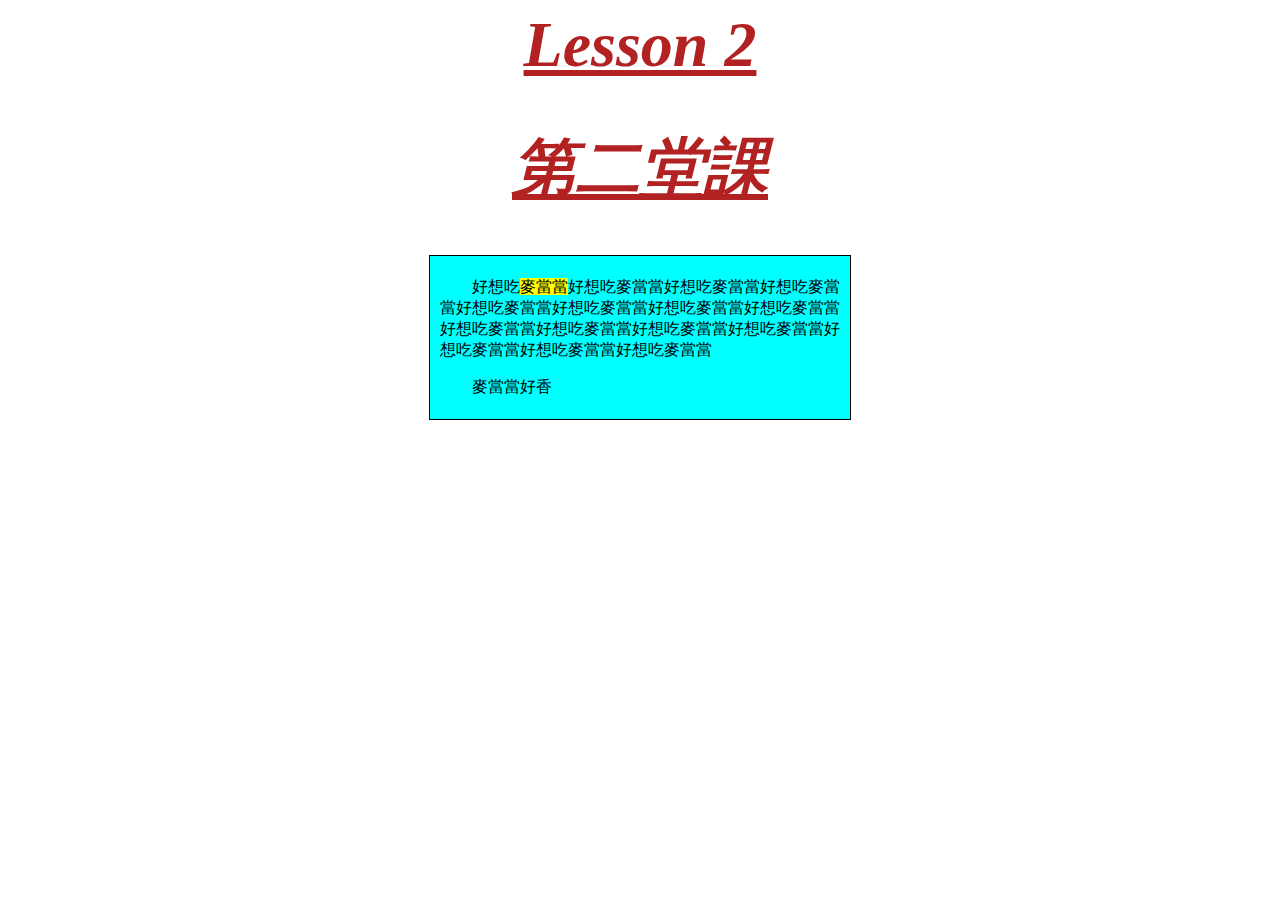
<file: lesson 2/index.html>
<html>
    <head>
        <link rel="stylesheet" href="./index.css">
    </head>
    <body>
        <h1 id="main-title">Lesson 2</h1>
        <h1>第二堂課</h1>
        <div class="content">
            <p>好想吃<span>麥當當</span>好想吃麥當當好想吃麥當當好想吃麥當當好想吃麥當當好想吃麥當當好想吃麥當當好想吃麥當當好想吃麥當當好想吃麥當當好想吃麥當當好想吃麥當當好想吃麥當當好想吃麥當當好想吃麥當當</p>
            <p>麥當當好香</p>
        </div>
    </body>
</html>
</file>
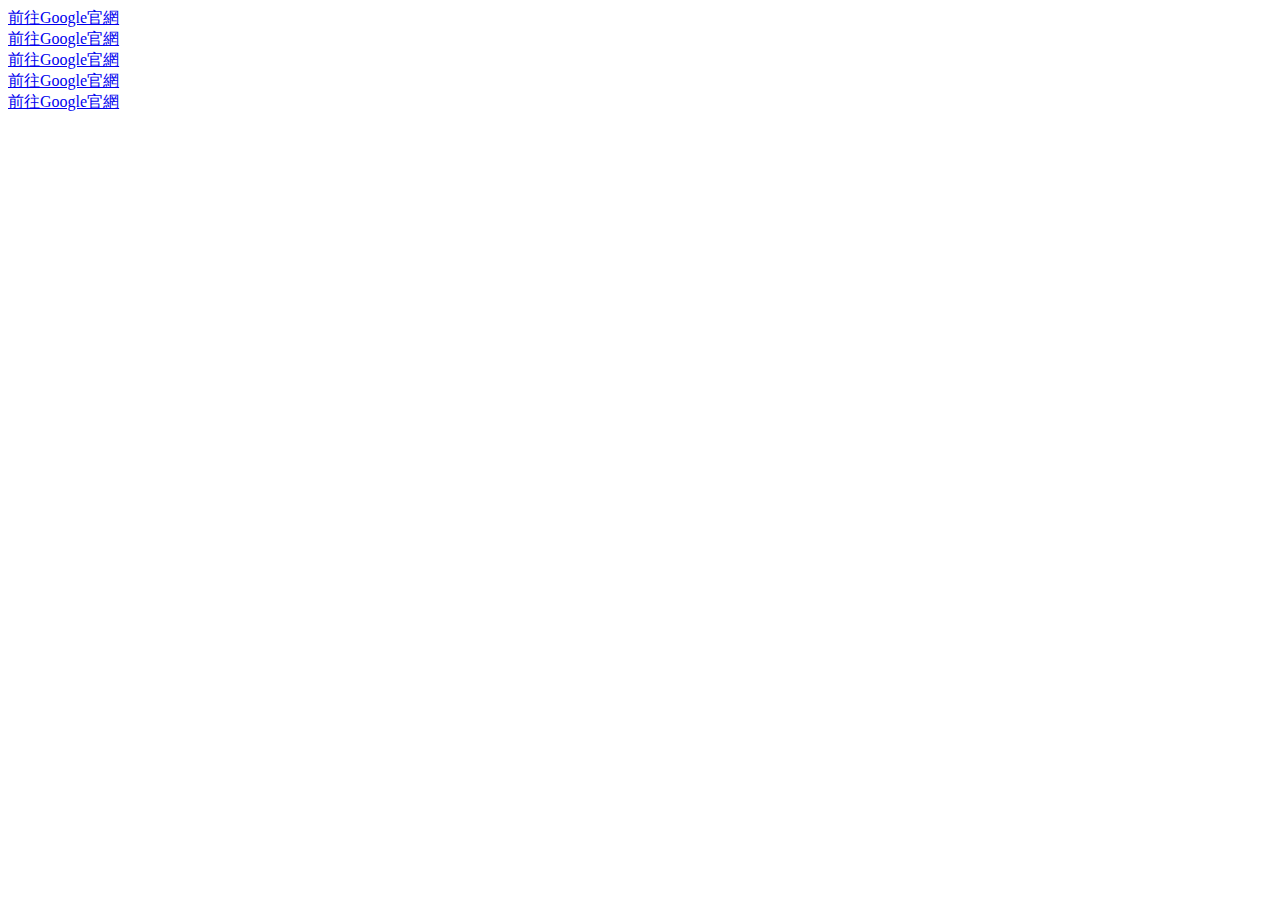
<file: lesson 1/div.html>
<html>
    <head>

    </head>
    <body>
        <div><a href="https://www.google.com/">前往Google官網</a></div>
        <div><a href="https://www.google.com/">前往Google官網</a></div>
        <div><a href="https://www.google.com/">前往Google官網</a></div>
        <div><a href="https://www.google.com/">前往Google官網</a></div>
        <div><a href="https://www.google.com/">前往Google官網</a></div>
    </body>
</html>
</file>
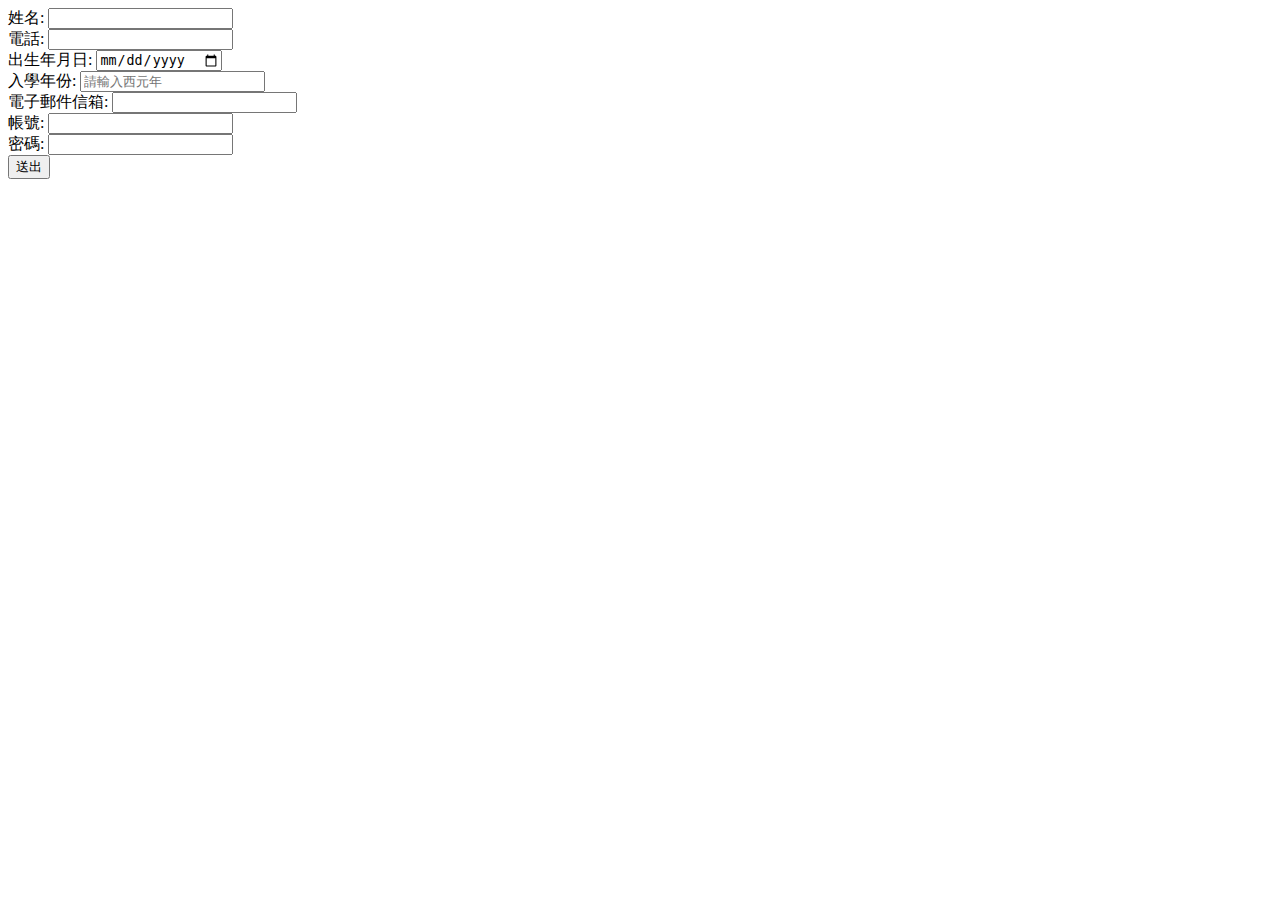
<file: lesson 1/form.html>
<html>
    <head></head>
    <body>
        <form>
            <div>
                <label for="name">姓名:</label>
                <input type="text" name="name" />
            </div>
            <div>
                <label for="phone">電話: </label>
                <input type="text" name="phone" />
            </div>
            <div>
                <label for="birth">出生年月日:</label>
                <input type="date" name="birth" />
            </div>
            <div>
                <label for="year">入學年份:</label>
                <input type="number" name="year" placeholder="請輸入西元年" />
            </div>
            <div>
                <label for="email">電子郵件信箱:</label>
                <input type="email" name="email" />
            </div>
            <div>
                <label for="user">帳號:</label>
                <input type="text" name="user" />
            </div>
            <div>
                <label for="pwd">密碼:</label>
                <input type="password" name="pwd" />
            </div>
            <button>送出</button>
        </form>
    </body>
</html>
</file>
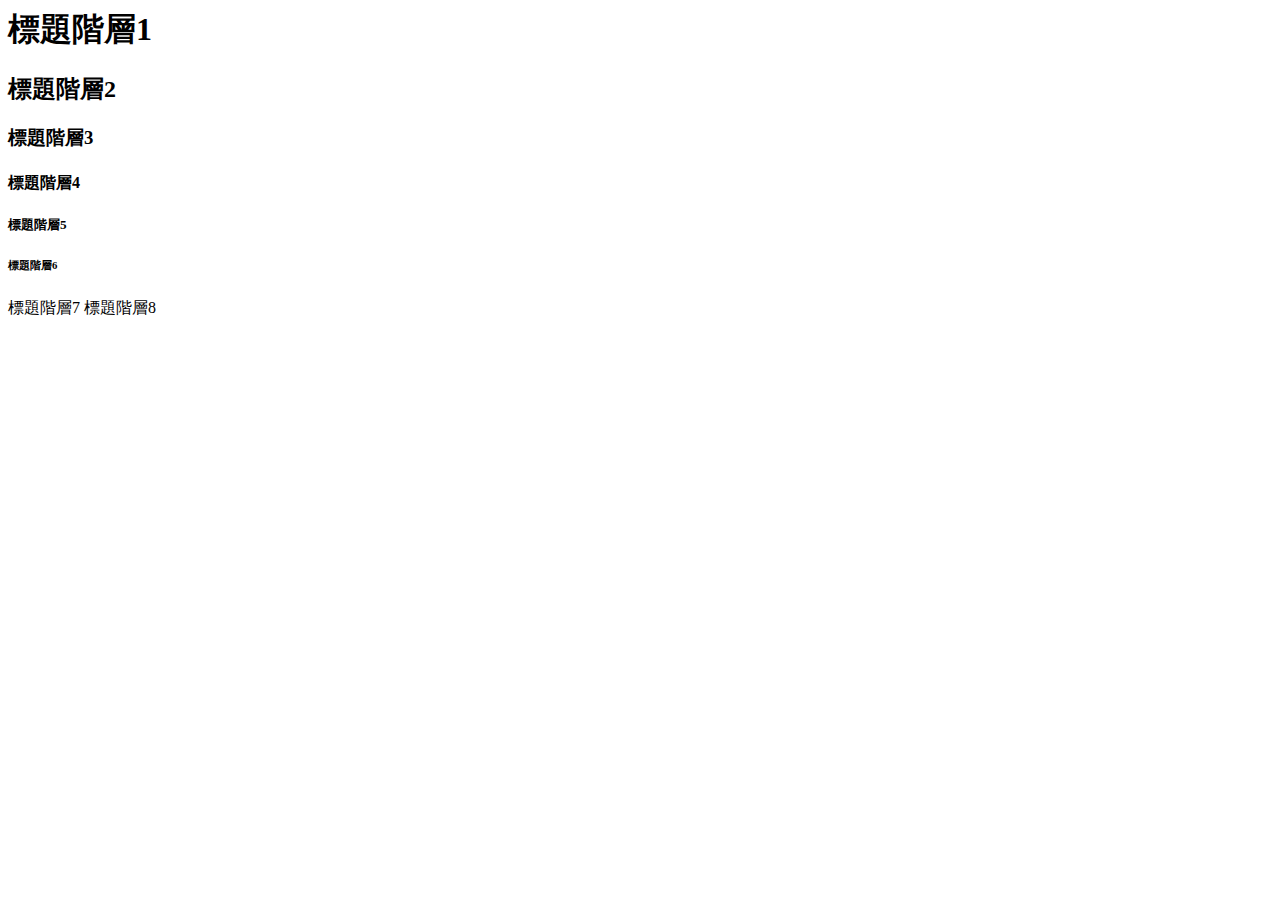
<file: lesson 1/h.html>
<html>
    <head>

    </head>
    <body>
        <h1>標題階層1</h1>
        <h2>標題階層2</h2>
        <h3>標題階層3</h3>
        <h4>標題階層4</h4>
        <h5>標題階層5</h5>     
        <h6>標題階層6</h6>
        <h7>標題階層7</h7>  
        <h8>標題階層8</h8>
        
           
    </body>
</html>
</file>
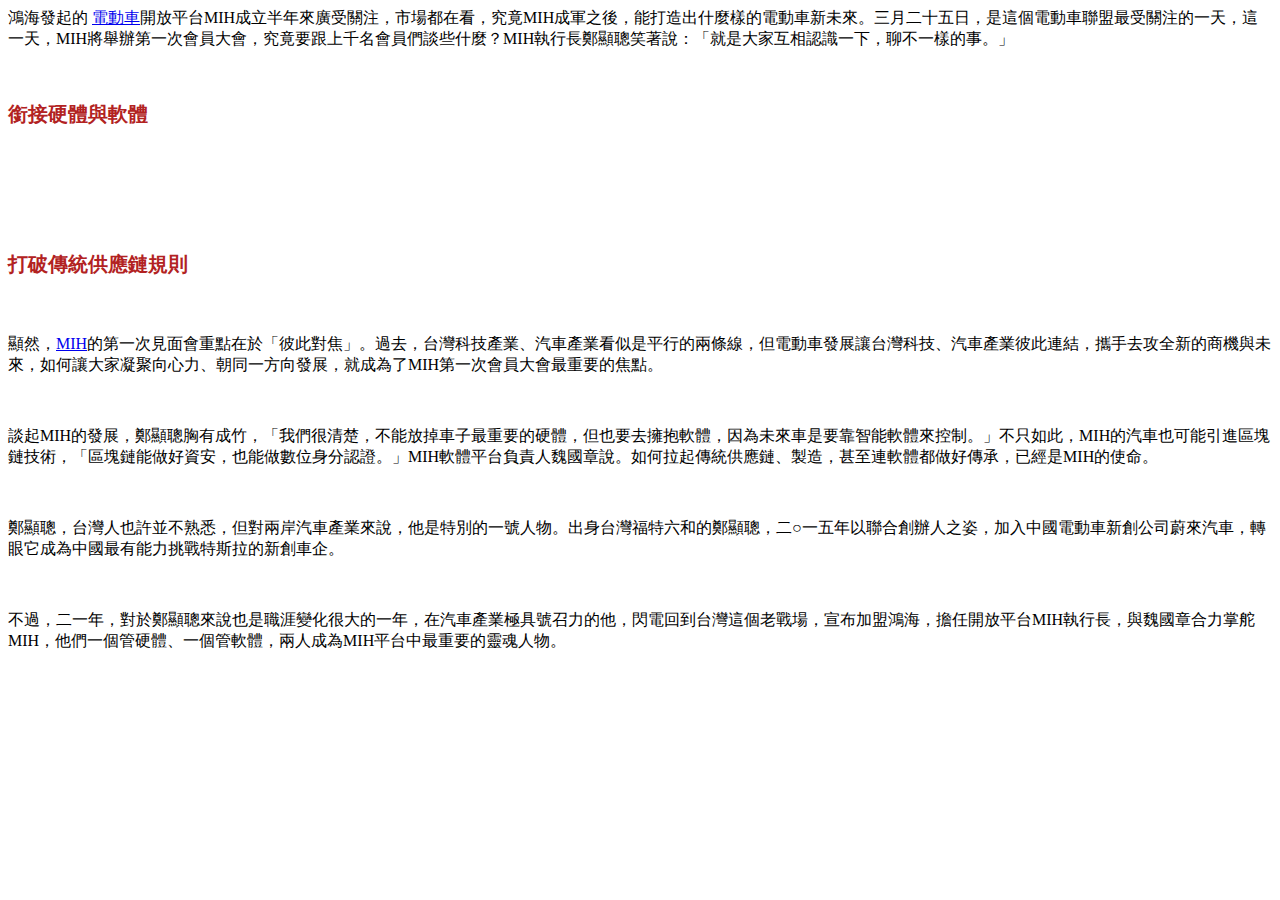
<file: lesson 1/p.html>
<html>
    <head> </head>
    <body>
        <div id="article__page__202103170024" data-adload="true">
            <p>
                鴻海發起的
                <a
                    href="https://www.businesstoday.com.tw/group_search/article?keywords=%E9%9B%BB%E5%8B%95%E8%BB%8A"
                    target="_blank"
                    >電動車</a
                >開放平台MIH成立半年來廣受關注，市場都在看，究竟MIH成軍之後，能打造出什麼樣的電動車新未來。三月二十五日，是這個電動車聯盟最受關注的一天，這一天，MIH將舉辦第一次會員大會，究竟要跟上千名會員們談些什麼？MIH執行長鄭顯聰笑著說：「就是大家互相認識一下，聊不一樣的事。」
            </p>

            <p>&nbsp;</p>

            <h2 style="color: #b22222; font-size: 20px; font-weight: bold">
                銜接硬體與軟體
            </h2>

            <div class="context__event">
                <!-- businesstoday_pc_article_728x90_articleRow /1006274/businesstoday_pc_article_728x90_articleRow -->
                <div id="div-gpt-ad-1564373732251-0" style="">
                    <script>
                        googletag.cmd.push(function () {
                            googletag.display("div-gpt-ad-1564373732251-0");
                        });
                    </script>
                    <div
                        id="google_ads_iframe_/1006274/businesstoday_pc_article_728x90_articleRow_0__container__"
                        style="border: 0pt none; width: 728px; height: 90px"
                    ></div>
                </div>
                <!-- test_pc_article_728x90_articleRow  /1006274/test_pc_article_728x90_articleRow -->
                <div id="div-gpt-ad-1563953320017-0"></div>
            </div>
            <h2 style="color: #b22222; font-size: 20px; font-weight: bold">
                打破傳統供應鏈規則
            </h2>

            <h2 style="color: #b22222; font-size: 20px; font-weight: bold">
                &nbsp;
            </h2>

            <p>
                顯然，<a
                    href="https://www.businesstoday.com.tw/group_search/article?keywords=MIH"
                    target="_blank"
                    >MIH</a
                >的第一次見面會重點在於「彼此對焦」。過去，台灣科技產業、汽車產業看似是平行的兩條線，但電動車發展讓台灣科技、汽車產業彼此連結，攜手去攻全新的商機與未來，如何讓大家凝聚向心力、朝同一方向發展，就成為了MIH第一次會員大會最重要的焦點。
            </p>

            <p>&nbsp;</p>

            <p>
                談起MIH的發展，鄭顯聰胸有成竹，「我們很清楚，不能放掉車子最重要的硬體，但也要去擁抱軟體，因為未來車是要靠智能軟體來控制。」不只如此，MIH的汽車也可能引進區塊鏈技術，「區塊鏈能做好資安，也能做數位身分認證。」MIH軟體平台負責人魏國章說。如何拉起傳統供應鏈、製造，甚至連軟體都做好傳承，已經是MIH的使命。
            </p>

            <p>&nbsp;</p>

            <p>
                鄭顯聰，台灣人也許並不熟悉，但對兩岸汽車產業來說，他是特別的一號人物。出身台灣福特六和的鄭顯聰，二○一五年以聯合創辦人之姿，加入中國電動車新創公司蔚來汽車，轉眼它成為中國最有能力挑戰特斯拉的新創車企。
            </p>

            <p>&nbsp;</p>

            <p>
                不過，二一年，對於鄭顯聰來說也是職涯變化很大的一年，在汽車產業極具號召力的他，閃電回到台灣這個老戰場，宣布加盟鴻海，擔任開放平台MIH執行長，與魏國章合力掌舵MIH，他們一個管硬體、一個管軟體，兩人成為MIH平台中最重要的靈魂人物。
            </p>
        </div>
    </body>
</html>
</file>
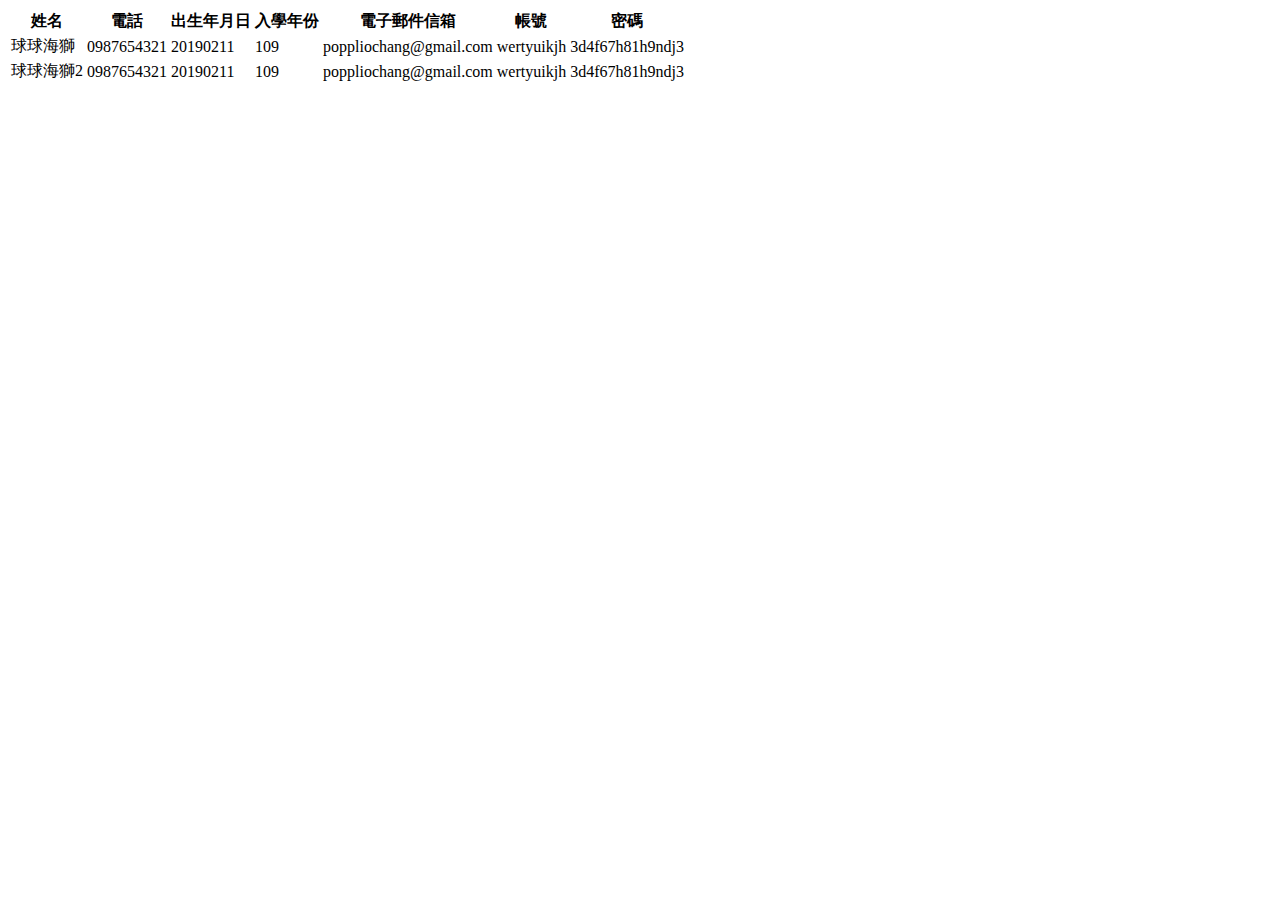
<file: lesson 1/table.html>
<html>
    <head></head>
    <body>
        <table>
            <thead>
                <tr>
                    <th>姓名</th>
                    <th>電話</th>
                    <th>出生年月日</th>
                    <th>入學年份</th>
                    <th>電子郵件信箱</th>
                    <th>帳號</th>
                    <th>密碼</th>
                </tr>
            </thead>
            <tbody>
                <tr>
                    <td>球球海獅</td>
                    <td>0987654321</td>
                    <td>20190211</td>
                    <td>109</td>
                    <td>poppliochang@gmail.com</td>
                    <td>wertyuikjh</td>
                    <td>3d4f67h81h9ndj3</td>
                </tr>
                <tr>
                    <td>球球海獅2</td>
                    <td>0987654321</td>
                    <td>20190211</td>
                    <td>109</td>
                    <td>poppliochang@gmail.com</td>
                    <td>wertyuikjh</td>
                    <td>3d4f67h81h9ndj3</td>
                </tr>
            </tbody>
        </table>
    </body>

</html>
</file>
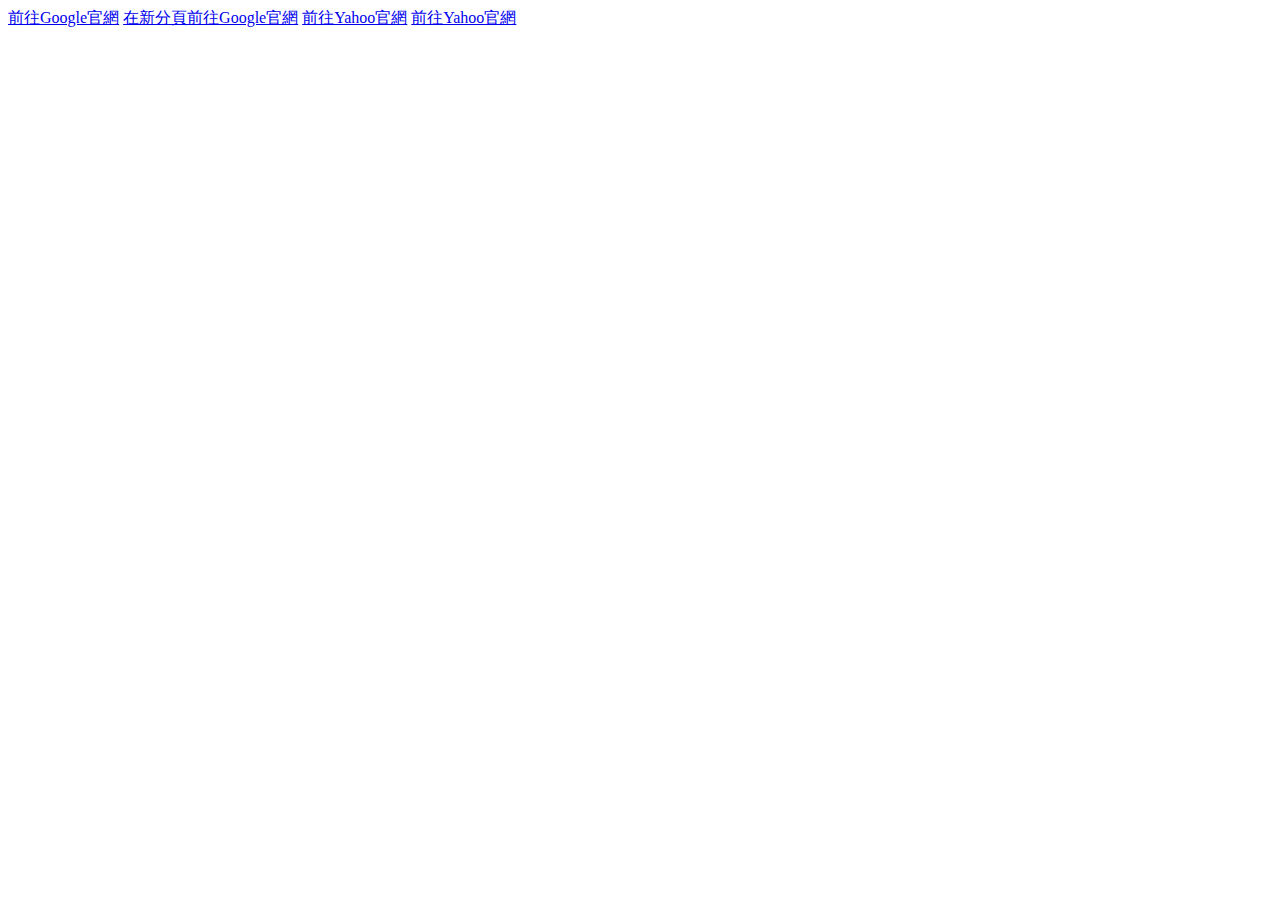
<file: lesson 1/test.html>
<html>
  <head> </head>
  <body>
    <a href="https://www.google.com/">前往Google官網</a>
    <a
      href="https://www.google.com/"
      target="_blank"
      rel="noreferrer noopener"
      >在新分頁前往Google官網</a
    >
    <a href="https://www.yahoo.com/">前往Yahoo官網</a>
    <a
      href="https://www.yahoo.com/"
      target="_blank"
      rel="noreferrer noopener"
      >前往Yahoo官網</a
    >
  </body>
</html>
</file>
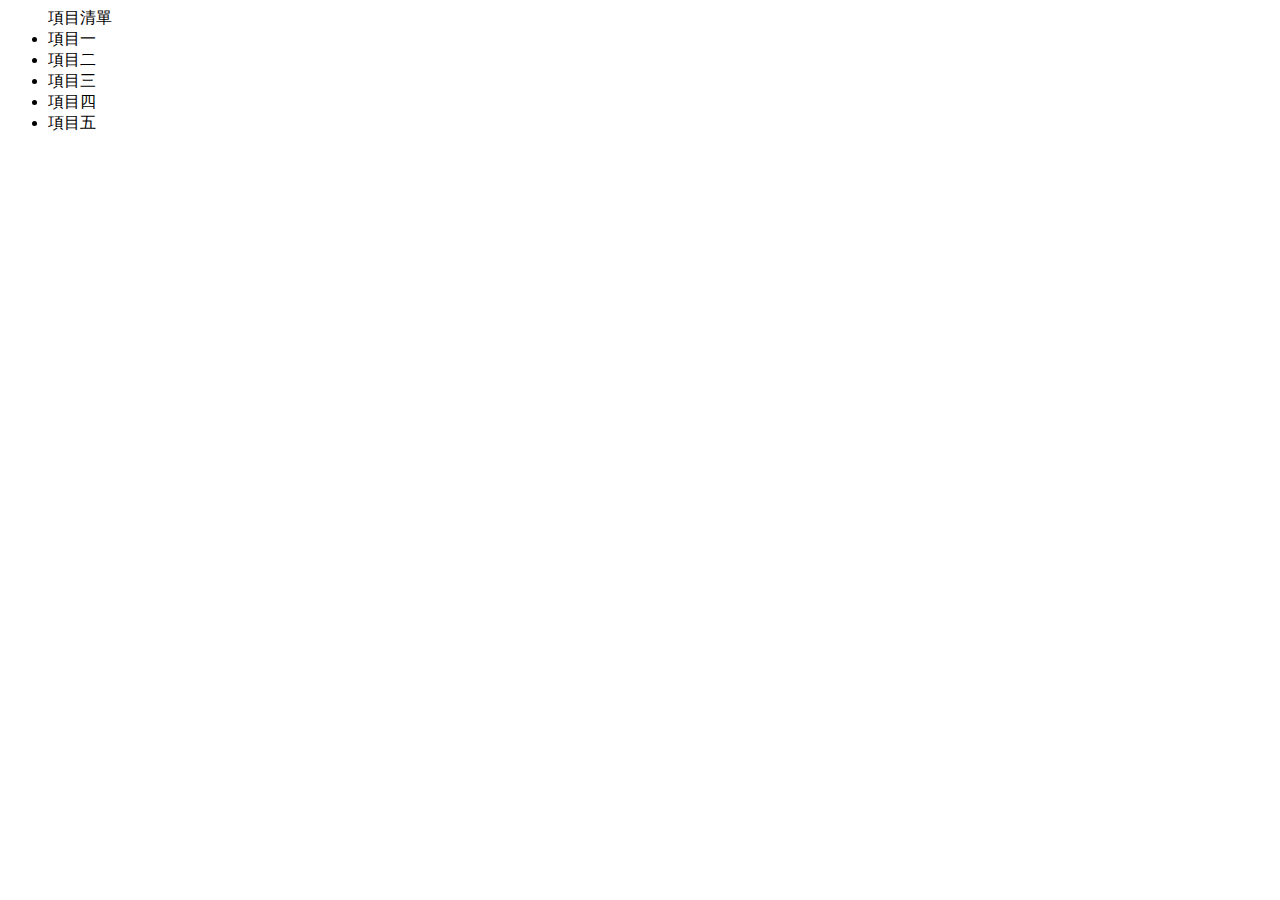
<file: lesson 1/ul_li.html>
<html>
    <head>
    </head>
    <body>
        <ul>
            項目清單
            <li>項目一</li>
            <li>項目二</li>
            <li>項目三</li>
            <li>項目四</li>
            <li>項目五</li>
        </ul>
    </body>
</html>
</file>
<file: lesson 2/index.css>
h1 {
    color: #b22222;
    font-size: 64px;
    font-weight: 300px;
    font-family: "Microsoft JhengHei,monospace";
    font-style: italic;
    text-decoration: underline;
    text-align: center;
}

p {
    text-indent: 2em;
}

span {
    background-color: yellow;
}

.content {
    width: 400px;
    margin: 0 auto;
    border: 1px solid #000000;
    padding: 5px 10px;
    background-color: aqua;
}

#main-title {
    font-weight: 700;
}
</file>
